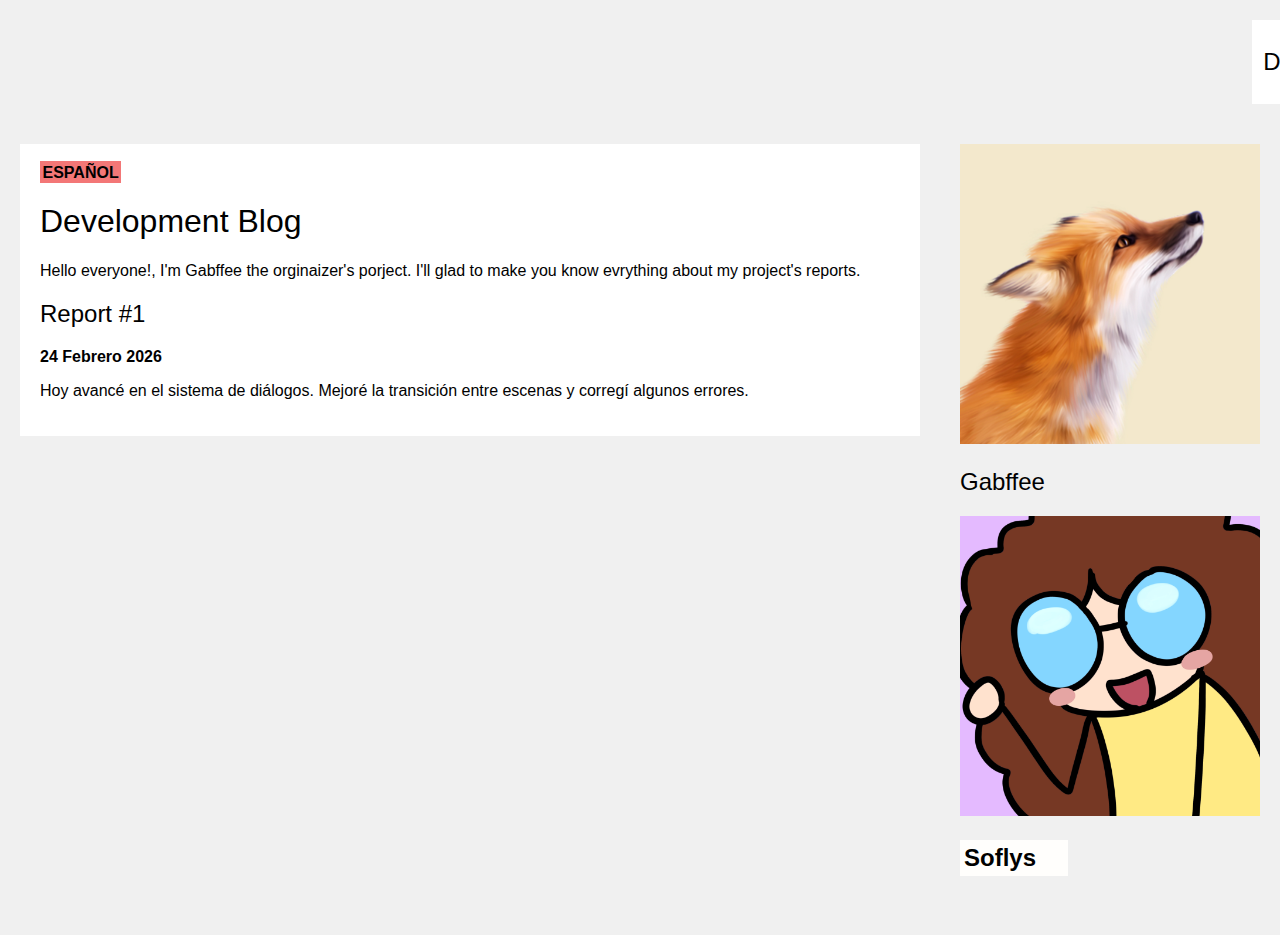
<file: index.html>
<!DOCTYPE html>
<html lang="es">
<head>
    <meta charset="UTF-8">
    <meta name="viewport" content="width=device-width, initial-scale=1.0">
    <title>Devlog - Mi Novela Visual</title>
    <link rel="stylesheet" href="styles.css">
    <link rel="icon" type="image/jpg" href="IMG/Armin.jpg">
</head>

<body>
    
    <div class="title"><h2>DESARROLADORES</h2></div>

<div class="layout">

    <div class="container">

        <a href="ES/index-es.html">ESPAÑOL</a>

        <h1>Development Blog</h1>
        
        <div class="Presentación">

            <p>
                Hello everyone!, I'm Gabffee the orginaizer's porject. I'll glad to make you know 
                evrything about my project's reports.
            </p>

        </div>



        <div class="post">
            <h2>Report #1</h2>
            <div class="date"><strong>24 Febrero 2026</strong></div>
            <p>
                Hoy avancé en el sistema de diálogos.
                Mejoré la transición entre escenas y corregí algunos errores.
            </p>
        </div>

    </div>

    <div class="devspanel">

        <img src="IMG/Perfi YouTube.jpg" alt="Gabffee">

        <h2 class="dev">
            Gabffee
        </h2>

        <img src="IMG/Soflys.png" alt="Soflys">

        <h2 class="artist">
            Soflys
        </h2>

    </div>

</div>

</body>

</html>
</file>
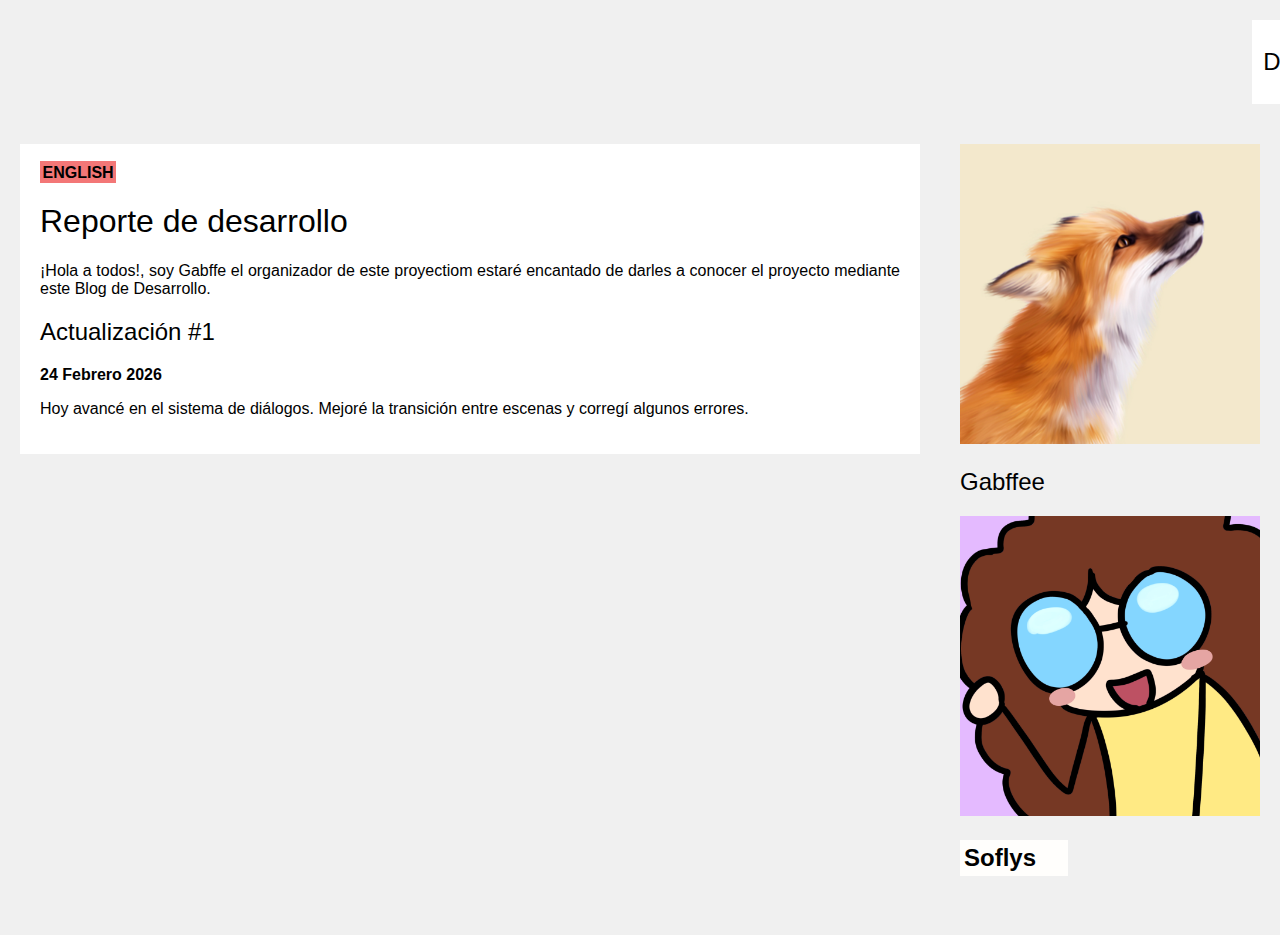
<file: ES/index-es.html>
<!DOCTYPE html>
<html lang="es">
<head>
    <meta charset="UTF-8">
    <meta name="viewport" content="width=device-width, initial-scale=1.0">
    <title>Devlog - Mi Novela Visual</title>
    <link rel="stylesheet" href="../styles.css">
    <link rel="icon" type="image/jpg" href="../IMG/Armin.jpg">
</head>

<body>

    <div class="title"><h2>DESARROLADORES</h2></div>

<link href="index.html">

<div class="layout">

    <div class="container">

        <a href="../index.html">ENGLISH</a>

        <h1>Reporte de desarrollo</h1>

        <div class="Presentación">

            <p>
                ¡Hola a todos!, soy Gabffe el organizador de este proyectiom estaré encantado 
                de darles a conocer el proyecto mediante este Blog de Desarrollo.

            </p>

        </div>


        <div class="post">
            <h2>Actualización #1</h2>
            <div class="date"><strong>24 Febrero 2026</strong></div>
            <p>
                Hoy avancé en el sistema de diálogos.
                Mejoré la transición entre escenas y corregí algunos errores.
            </p>
        </div>

    </div>

    <div class="devspanel">

        <img src="../IMG/Perfi YouTube.jpg" alt="Gabffee">

        <h2 class="dev">
            Gabffee
        </h2>

        <img src="../IMG/Soflys.png" alt="Soflys">

        <h2 class="artist">
            Soflys
        </h2>

    </div>

</div>

</body>


</html>
</file>
<file: styles.css>
a {
    background-color: rgb(243, 119, 119);
    color: rgb(0, 0, 0);
    text-decoration: none;
    padding: 2.5px;   
    transition: 0.3s ease;
    font-weight: bold;
}  


.title {
    margin-left: 1380px;
    background-color: white;
    width: 240px;
    margin-top: 20px;
    padding: 2px;
    transform: translateX(-50%);
    
    background-color: white;
    width: 240px;
    padding: 8px;
    text-align: center;
}
}


.dev {
    font-weight: bold;
    background-color: rgb(255, 254, 252);
    width: 100px;
    padding: 4px;
}

.artist {
    font-weight: bold;
    background-color: rgb(255, 254, 252);
    width: 100px;
    padding: 4px;
}

a:hover {
    background-color: rgb(200, 80, 80);
    color: white;

}

h1 {
    font-weight: lighter;
}

h2 {
    font-weight: lighter;
}

body {
    margin: 0;
    font-family: Arial, sans-serif;
    background-color: rgb(240, 240, 240);
}

.layout {
    display: flex;
    justify-content: center;
    align-items: flex-start;
    padding: 40px 20px;
    gap: 40px;
}

/* Devlog */
.container {
    width: 100%;
    max-width: 900px;
    background: rgb(255, 255, 255);
    padding: 20px;
    box-sizing: border-box;
    text-align: justify;
}

/* Panel personaje */
.devspanel {
    width: 350px;
}  

.devspanel img {
    width: 100%;
    height: auto;
}

/* Responsive */
@media (max-width: 1100px) {
    .layout {
        flex-direction: column;
        align-items: center;
    }

    .devspanel {
        width: 100%;
        max-width: 400px;
    }
}
</file>
